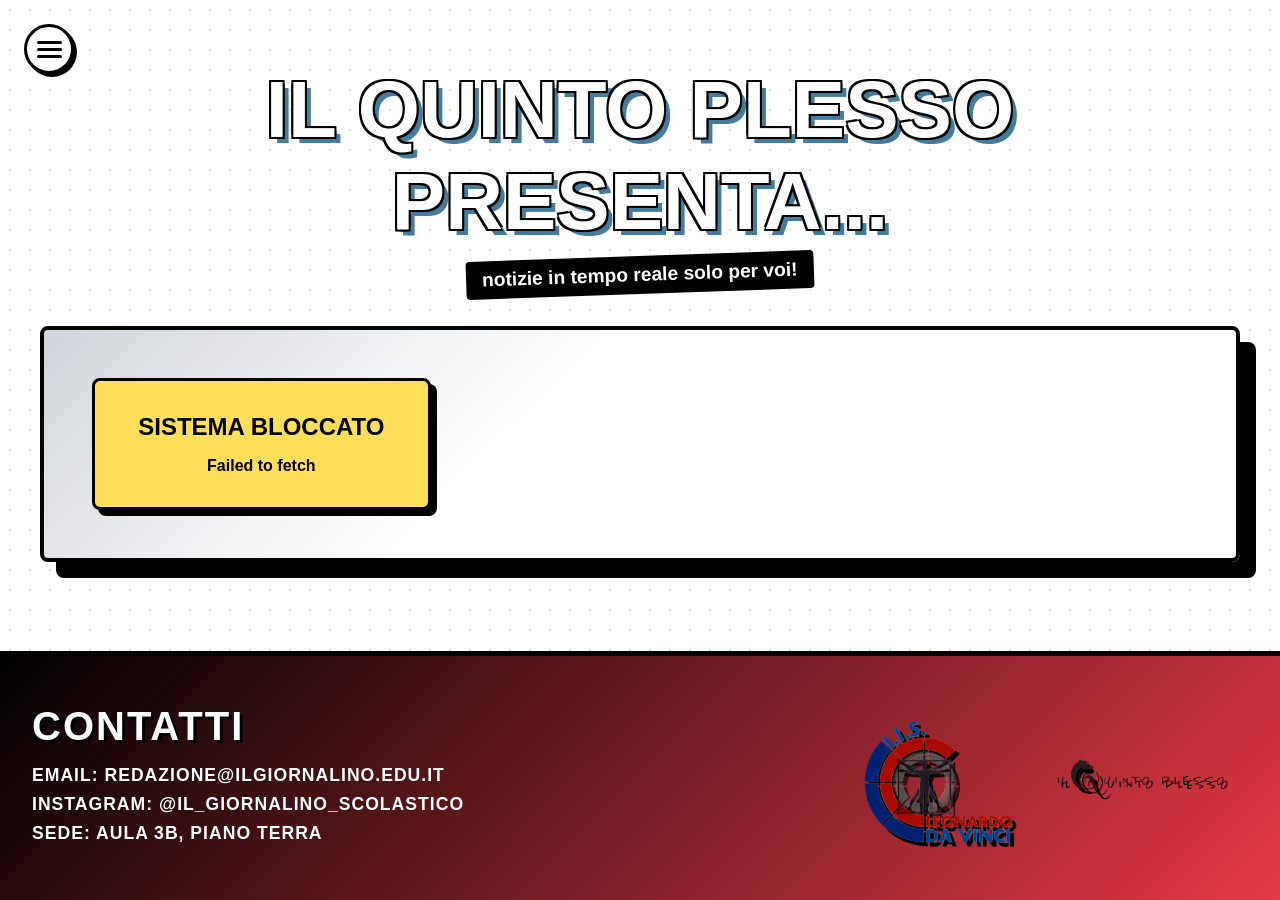
<file: index.html>
<!DOCTYPE html>
<html lang="it">
<head>
    <meta charset="UTF-8">
    <meta name="viewport" content="width=device-width, initial-scale=1.0">
    <title>Il Quinto Plesso</title>
    <link rel="icon" type="image/png" href="/assets/logoGiornalino.png">
    <link rel="manifest" href="manifest.json">
    <meta name="theme-color" content="#e53e3e">
    <link href="/assets/logoGiornalino.png" rel="stylesheet">
    <link rel="stylesheet" href="css/style.css">
</head>
<body>

    <button id="btn-menu" class="hamburger">
        <span class="linea"></span>
        <span class="linea"></span>
        <span class="linea"></span>
    </button>

    <nav id="menu-laterale" class="sidebar">
        <button id="btn-chiudi" class="chiudi-menu">&times;</button>
        <ul>
            <li><a href="index.html">HOME</a></li>
            <li><a href="galleria.html">GALLERIA</a></li>
            <li><a href="#">CHI SIAMO</a></li>
        </ul>
    </nav>

    <header class="slide-down">
        <h1>il quinto plesso presenta...</h1>
        <h2>notizie in tempo reale solo per voi!</h2>
    </header>

   <main id="lista-articoli" class="griglia-dinamica">
        <h2 style="text-align:center; padding: 2rem;">Caricamento articoli...</h2>
    </main>
    
    <script src="js/app.js"></script>
    <footer class="footer-strada">
        <div class="footer-sinistra">
            <h3>CONTATTI</h3>
            <p>Email: redazione@ilgiornalino.edu.it</p>
            <p>Instagram: @il_giornalino_scolastico</p>
            <p>Sede: Aula 3B, Piano Terra</p>
        </div>
        <div class="footer-destra">
            <img src="assets/logoScuola.png" alt="Logo Scuola">
            <img src="assets/logoGiornalino.png" alt="Logo Giornalino">
        </div>
    </footer>
</body>
</html>
</file>
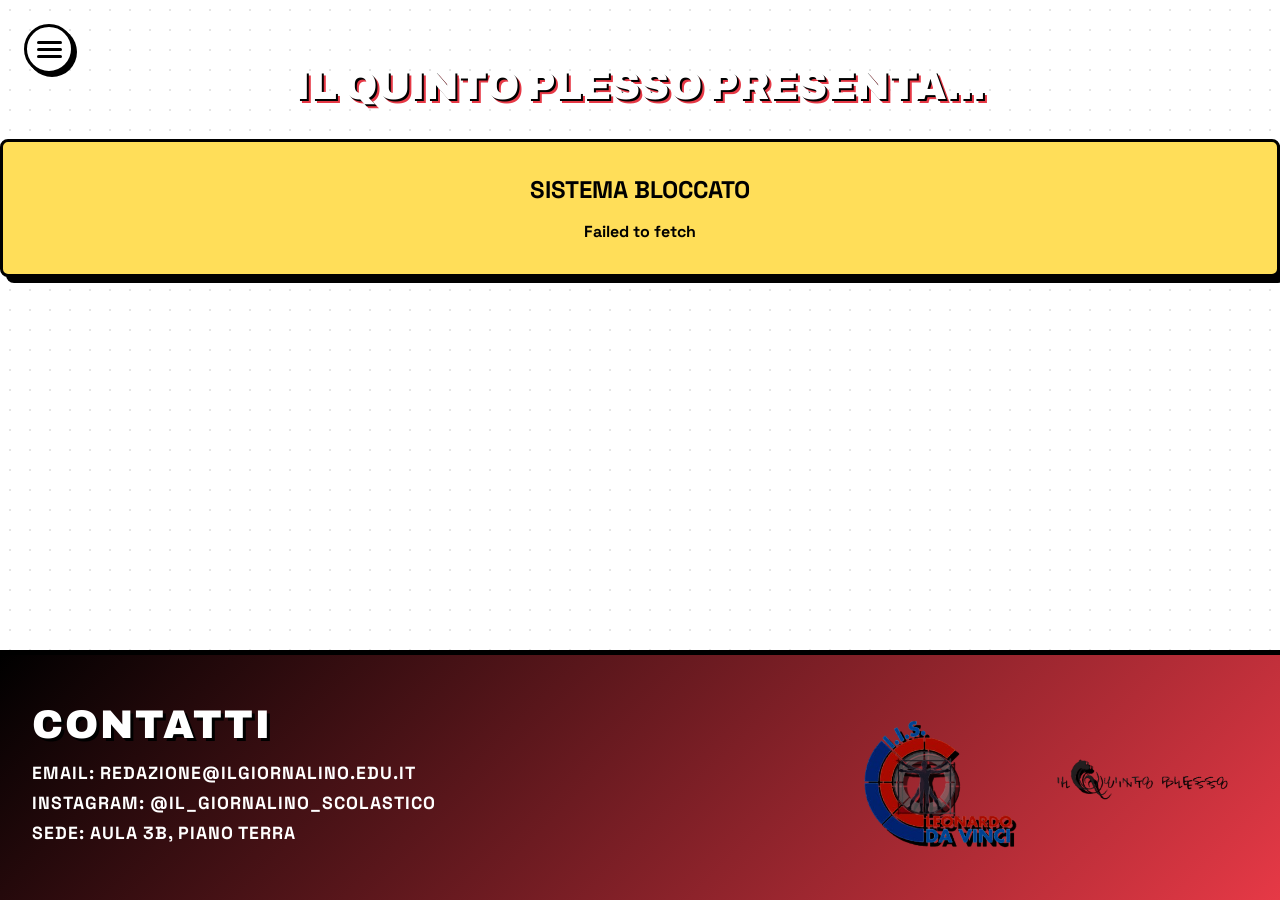
<file: articolo.html>
<!DOCTYPE html>
<html lang="it">
<head>
    <meta charset="UTF-8">
    <meta name="viewport" content="width=device-width, initial-scale=1.0">
    <title>Leggi Articolo</title>
    <link href="/assets/logoGiornalino.png" rel="stylesheet">
    <link href="https://fonts.googleapis.com/css2?family=Archivo:wght@400;800;900&family=Space+Grotesk:wght@400;700&display=swap" rel="stylesheet">
    <link rel="manifest" href="manifest.json">
    <meta name="theme-color" content="#e53e3e">
    <link rel="stylesheet" href="css/style.css">
</head>
<body>

    <button id="btn-menu" class="hamburger">
        <span class="linea"></span>
        <span class="linea"></span>
        <span class="linea"></span>
    </button>

    <nav id="menu-laterale" class="sidebar">
        <button id="btn-chiudi" class="chiudi-menu">&times;</button>
        <ul>
            <li><a href="index.html">HOME</a></li>
            <li><a href="galleria.html">GALLERIA</a></li>
            <li><a href="#">CHI SIAMO</a></li>
        </ul>
    </nav>

    <header class="slide-down mini-header">
        <h1>il quinto plesso presenta...</h1>
    </header>

    <main id="lista-articoli">
        <article class="pagina-articolo fade-in-up">
            
            <a href="index.html" class="btn-indietro">&larr; INDIETRO</a>

            <div class="header-articolo">
                <h1 id="titolo-singolo" class="titolo-principale">Caricamento...</h1>
                <h2 id="sottotitolo-singolo" class="sottotitolo-principale"></h2>
            </div>
            
            <div class="immagine-principale neo-shadow">
                <img id="immagine-singola" src="" alt="Copertina">
            </div>
            
            <div id="testo-singolo" class="corpo-testo">
                <p>Attendere il caricamento dei dati dal server...</p>
            </div>

        </article>
    </main>

    <script src="js/app.js"></script>
    <footer class="footer-strada">
        <div class="footer-sinistra">
            <h3>CONTATTI</h3>
            <p>Email: redazione@ilgiornalino.edu.it</p>
            <p>Instagram: @il_giornalino_scolastico</p>
            <p>Sede: Aula 3B, Piano Terra</p>
        </div>
        <div class="footer-destra">
           <img src="assets/logoScuola.png" alt="Logo Scuola">
           <img src="assets/logoGiornalino.png" alt="Logo Giornalino">
        </div>
    </footer>
</body>
</html>
</file>
<file: css/style.css>
@keyframes respiroSfondo {
  0% {
    background-color: #ffffff;
  }
  50% {
    background-color: #d1d5db;
  }
  100% {
    background-color: #ffffff;
  }
}
@keyframes fadeInUp {
  from {
    opacity: 0;
    transform: translateY(40px);
  }
  to {
    opacity: 1;
    transform: translateY(0);
  }
}
@keyframes slideDown {
  from {
    opacity: 0;
    transform: translateY(-50px);
  }
  to {
    opacity: 1;
    transform: translateY(0);
  }
}
.fade-in-up {
  animation: fadeInUp 0.6s cubic-bezier(0.16, 1, 0.3, 1) forwards;
}

.slide-down {
  animation: slideDown 0.6s cubic-bezier(0.16, 1, 0.3, 1) forwards;
}

* {
  margin: 0;
  padding: 0;
  box-sizing: border-box;
}

body {
  font-family: "Space Grotesk", sans-serif;
  background-color: #ffffff;
  color: #000000;
  background-image: radial-gradient(rgba(0, 0, 0, 0.1) 1px, transparent 1px);
  background-size: 20px 20px;
  display: flex;
  flex-direction: column;
  min-height: 100vh;
  overflow-x: hidden;
  animation: respiroSfondo 4s infinite ease-in-out;
}

.neo-shadow {
  border: 3px solid #000000;
  box-shadow: 6px 6px 0px #000000;
  border-radius: 8px;
}

.hamburger {
  position: fixed;
  top: 1.5rem;
  left: 1.5rem;
  z-index: 100;
  background: #ffffff;
  border: 3px solid #000000;
  border-radius: 50%;
  width: 50px;
  height: 50px;
  cursor: pointer;
  display: flex;
  flex-direction: column;
  justify-content: center;
  align-items: center;
  gap: 4px;
  box-shadow: 3px 3px 0 #000000;
  transition: transform 0.2s ease, box-shadow 0.2s ease;
}
.hamburger:hover {
  transform: translate(-2px, -2px);
  box-shadow: 5px 5px 0 #000000;
  background: #e63946;
}
.hamburger:active {
  transform: translate(2px, 2px);
  box-shadow: 1px 1px 0 #000000;
}
.hamburger .linea {
  width: 25px;
  height: 3px;
  background: #000000;
  border-radius: 2px;
}

.sidebar {
  position: fixed;
  top: 0;
  left: -100%;
  width: 300px;
  height: 100vh;
  background-color: #1d3557;
  border-right: 4px solid #000000;
  z-index: 1000;
  padding: 2rem;
  transition: left 0.4s cubic-bezier(0.77, 0, 0.175, 1);
}
.sidebar.aperto {
  left: 0;
}
.sidebar .chiudi-menu {
  font-size: 3rem;
  background: none;
  border: none;
  color: #ffffff;
  cursor: pointer;
  float: right;
}
.sidebar ul {
  list-style: none;
  margin-top: 5rem;
  clear: both;
}
.sidebar ul li {
  margin-bottom: 2rem;
}
.sidebar ul li a {
  font-family: "Archivo", sans-serif;
  font-size: 2rem;
  font-weight: 900;
  color: #ffffff;
  text-decoration: none;
  display: block;
  transition: transform 0.2s ease, color 0.2s ease;
}
.sidebar ul li a:hover {
  transform: translateX(15px) skewX(-5deg);
  color: #e63946;
}

header {
  text-align: center;
  padding: 4rem 1rem 2rem 1rem;
}
header h1 {
  font-family: "Archivo", sans-serif;
  font-weight: 900;
  font-size: clamp(3rem, 8vw, 5rem);
  text-transform: uppercase;
  color: #ffffff;
  text-shadow: -2px -2px 0 #000000, 2px -2px 0 #000000, -2px 2px 0 #000000, 2px 2px 0 #000000, 6px 6px 0 #457b9d;
  margin-bottom: 0.5rem;
}
header h2 {
  font-size: 1.2rem;
  font-weight: 700;
  background: #000000;
  color: #ffffff;
  display: inline-block;
  padding: 0.5rem 1rem;
  border-radius: 4px;
  transform: rotate(-2deg);
}
header.mini-header h1 {
  font-size: 2.5rem;
  text-shadow: 2px 2px 0 #000000, 4px 4px 0 #e63946;
  margin-bottom: 0;
}

.card-articolo {
  border: 3px solid #000000;
  box-shadow: 6px 6px 0px #000000;
  border-radius: 8px;
  background: #ffffff;
  display: flex;
  flex-direction: column;
  transition: transform 0.3s ease, box-shadow 0.3s ease;
  opacity: 0;
}
.card-articolo:hover {
  transform: translateY(-5px);
  box-shadow: 10px 10px 0px #000000;
}
.card-articolo .immagine-articolo {
  width: 100%;
  border-bottom: 3px solid #000000;
  overflow: hidden;
}
.card-articolo .immagine-articolo img {
  width: 100%;
  height: 220px;
  -o-object-fit: cover;
     object-fit: cover;
  display: block;
  transition: transform 0.5s ease;
}
.card-articolo .immagine-articolo:hover img {
  transform: scale(1.05);
}
.card-articolo .contenuto-articolo {
  padding: 1.5rem;
  display: flex;
  flex-direction: column;
  justify-content: space-between;
  height: 100%;
}
.card-articolo .contenuto-articolo .titolo-articolo {
  font-family: "Archivo", sans-serif;
  font-size: 1.8rem;
  font-weight: 800;
  margin-bottom: 1rem;
  line-height: 1.1;
}
.card-articolo .contenuto-articolo .testo-articolo {
  font-size: 1.1rem;
  margin-bottom: 1.5rem;
  flex-grow: 1;
}
.card-articolo .contenuto-articolo .leggi-tutto {
  align-self: flex-start;
  display: inline-block;
  padding: 0.8rem 1.5rem;
  background: #e63946;
  color: #ffffff;
  font-weight: 700;
  text-decoration: none;
  border: 3px solid #000000;
  box-shadow: 6px 6px 0px #000000;
  border-radius: 8px;
  box-shadow: 3px 3px 0 #000000;
  transition: all 0.2s ease;
}
.card-articolo .contenuto-articolo .leggi-tutto:hover {
  background: #1d3557;
  transform: translate(-2px, -2px);
  box-shadow: 5px 5px 0 #000000;
}

.pagina-articolo {
  background: #ffffff;
  border: 3px solid #000000;
  box-shadow: 6px 6px 0px #000000;
  border-radius: 8px;
  padding: 3rem;
  width: 95%;
  max-width: 10000px;
  margin: 0 auto 4rem auto;
  opacity: 0;
}
.pagina-articolo::after {
  content: "";
  display: table;
  clear: both;
}
.pagina-articolo .btn-indietro {
  display: inline-block;
  margin-bottom: 2rem;
  font-weight: 700;
  color: #000000;
  text-decoration: none;
  background: #ffffff;
  padding: 0.5rem 1rem;
  border: 2px solid #000000;
  border-radius: 4px;
  box-shadow: 2px 2px 0 #000000;
  transition: all 0.2s ease;
}
.pagina-articolo .btn-indietro:hover {
  transform: translate(-2px, -2px);
  box-shadow: 4px 4px 0 #000000;
  background: #e63946;
  color: #ffffff;
}
.pagina-articolo .header-articolo {
  text-align: center;
  margin-bottom: 3rem;
  clear: both;
}
.pagina-articolo .titolo-principale {
  font-family: "Archivo", sans-serif;
  font-size: 3.5rem;
  font-weight: 900;
  line-height: 1;
  margin-bottom: 1rem;
  text-transform: uppercase;
}
.pagina-articolo .sottotitolo-principale {
  font-size: 1.4rem;
  color: #4b5563;
}
.pagina-articolo .immagine-principale {
  float: left;
  max-width: 45%;
  margin-right: 2.5rem;
  margin-bottom: 1.5rem;
  border: 3px solid #000000;
  border-radius: 4px;
}
@media (max-width: 768px) {
  .pagina-articolo .immagine-principale {
    float: none;
    max-width: 100%;
    margin-right: 0;
  }
}
.pagina-articolo .immagine-principale img {
  width: 100%;
  max-height: 500px;
  -o-object-fit: cover;
     object-fit: cover;
  display: block;
}
.pagina-articolo .corpo-testo {
  font-size: 1.2rem;
  line-height: 1.8;
  text-align: justify;
}
.pagina-articolo .corpo-testo p {
  margin-bottom: 1.5rem;
}
.pagina-articolo .corpo-testo p:first-of-type::first-letter {
  float: left;
  font-family: "Archivo", sans-serif;
  font-weight: 900;
  font-size: 4.5rem;
  line-height: 0.8;
  margin-right: 12px;
  margin-top: 5px;
  color: #e63946;
  text-shadow: 2px 2px 0 #000000;
}

.griglia-dinamica {
  display: grid;
  grid-template-columns: 1fr;
  gap: 2.5rem;
  width: 95%;
  max-width: 1200px;
  margin: 0 auto 4rem auto;
  background: linear-gradient(135deg, #d1d5db 0%, #ffffff 40%);
  border: 4px solid #000000;
  box-shadow: 16px 16px 0px #000000;
  border-radius: 8px;
  padding: 1.5rem;
}
@media (min-width: 768px) {
  .griglia-dinamica {
    grid-template-columns: repeat(2, 1fr);
    padding: 3rem;
  }
}
@media (min-width: 1024px) {
  .griglia-dinamica {
    grid-template-columns: repeat(3, 1fr);
  }
  .griglia-dinamica .card-articolo:first-child {
    grid-column: 1/-1;
    flex-direction: row;
  }
  .griglia-dinamica .card-articolo:first-child .immagine-articolo {
    flex: 1.5;
    border-bottom: none;
    border-right: 3px solid #000000;
  }
  .griglia-dinamica .card-articolo:first-child .immagine-articolo img {
    height: 400px;
  }
  .griglia-dinamica .card-articolo:first-child .contenuto-articolo {
    flex: 1;
    padding: 3rem;
    justify-content: center;
  }
  .griglia-dinamica .card-articolo:first-child .contenuto-articolo .titolo-articolo {
    font-size: 3.5rem;
  }
  .griglia-dinamica .card-articolo:first-child .contenuto-articolo .testo-articolo {
    font-size: 1.3rem;
  }
  .griglia-dinamica .card-articolo:first-child .contenuto-articolo .leggi-tutto {
    align-self: flex-start;
    font-size: 1.2rem;
    margin-top: 1rem;
  }
}

.footer-strada {
  background: linear-gradient(135deg, #000000 0%, #e63946 100%);
  border-top: 5px solid #000000;
  padding: 3rem 2rem;
  color: #ffffff;
  display: flex;
  flex-direction: column;
  gap: 3rem;
  margin-top: auto;
}
@media (min-width: 768px) {
  .footer-strada {
    flex-direction: row;
    justify-content: space-between;
    align-items: center;
  }
}
.footer-strada .footer-sinistra h3 {
  font-family: "Archivo", sans-serif;
  font-size: 2.5rem;
  font-weight: 900;
  text-transform: uppercase;
  letter-spacing: 2px;
  margin-bottom: 1rem;
  text-shadow: 3px 3px 0px #000000;
}
.footer-strada .footer-sinistra p {
  font-family: "Space Grotesk", sans-serif;
  font-size: 1.1rem;
  font-weight: 700;
  margin-bottom: 0.5rem;
  text-transform: uppercase;
  letter-spacing: 1px;
}
.footer-strada .footer-destra {
  display: flex;
  gap: 2rem;
  align-items: center;
}
.footer-strada .footer-destra img {
  height: 140px;
  width: auto;
  filter: drop-shadow(4px 4px 0px #000000);
  transition: transform 0.2s ease;
}
.footer-strada .footer-destra img:hover {
  transform: translate(-2px, -2px) scale(1.1);
}

.pagina-galleria {
  width: 95%;
  max-width: 1000px;
  margin: 3rem auto 6rem auto;
  text-align: center;
}

.titolo-galleria {
  font-family: "Archivo", sans-serif;
  font-size: 4rem;
  text-transform: uppercase;
  margin-bottom: 3rem;
  text-shadow: 4px 4px 0 #000000;
}
@media (max-width: 768px) {
  .titolo-galleria {
    font-size: 2.2rem;
    word-wrap: break-word;
  }
}

.carosello-container {
  background: #ffffff;
  border: 4px solid #000000;
  box-shadow: 16px 16px 0 #000000;
  border-radius: 8px;
  padding: 2rem;
  position: relative;
  display: flex;
  align-items: center;
  justify-content: center;
  flex-wrap: wrap;
}

@media (max-width: 768px) {
  .carosello-container {
    padding: 1rem;
  }
  #btn-prev {
    left: -10px;
  }
  #btn-next {
    right: -10px;
  }
  .btn-freccia {
    width: 45px;
    height: 45px;
    font-size: 1.5rem;
  }
}
.cornice-immagine {
  width: 100%;
  max-width: 800px;
  border: 4px solid #000000;
  margin-bottom: 1.5rem;
  background: #000;
}
.cornice-immagine img {
  width: 100%;
  display: block;
  max-height: 550px;
  -o-object-fit: contain;
     object-fit: contain;
}

.btn-freccia {
  position: absolute;
  top: 45%;
  transform: translateY(-50%);
  background: #e63946;
  color: #ffffff;
  border: 4px solid #000000;
  font-family: "Archivo", sans-serif;
  font-size: 3rem;
  font-weight: 900;
  width: 70px;
  height: 70px;
  cursor: pointer;
  box-shadow: 6px 6px 0 #000000;
  transition: all 0.1s ease;
  z-index: 10;
}
.btn-freccia:hover {
  background: #ffffff;
  color: #e63946;
  transform: translateY(-50%) translate(-2px, -2px);
  box-shadow: 8px 8px 0 #000000;
}
.btn-freccia:active {
  transform: translateY(-50%) translate(4px, 4px);
  box-shadow: 0px 0px 0 #000000;
}

#btn-prev {
  left: -35px;
}

#btn-next {
  right: -35px;
}

@media (max-width: 768px) {
  #btn-prev {
    left: 10px;
  }
  #btn-next {
    right: 10px;
  }
  .btn-freccia {
    width: 50px;
    height: 50px;
    font-size: 2rem;
  }
}
.didascalia-foto {
  width: 100%;
  font-family: "Space Grotesk", sans-serif;
  font-size: 1.3rem;
  font-weight: 700;
  padding: 1rem;
  background: #f4f4f5;
  border: 3px solid #000000;
  text-transform: uppercase;
}

@media (max-width: 768px) {
  body {
    font-size: 1rem;
  }
  .titolo-principale,
  .titolo-galleria {
    font-size: 2rem !important;
    text-align: center;
    word-wrap: break-word;
    letter-spacing: 0.5px;
  }
  .sottotitolo-principale {
    font-size: 1rem !important;
  }
  main,
  .pagina-articolo,
  .pagina-galleria,
  .griglia-dinamica {
    padding: 1rem !important;
  }
  .carosello-container {
    padding: 1rem;
  }
  #btn-prev {
    left: 0px !important;
  }
  #btn-next {
    right: 0px !important;
  }
  .btn-freccia {
    width: 45px;
    height: 45px;
    font-size: 1.5rem;
  }
  .didascalia-foto {
    font-size: 1.1rem !important;
  }
  .footer-strada {
    flex-direction: column;
    text-align: center;
    padding: 2rem 1rem !important;
  }
  .footer-strada .footer-sinistra h3 {
    font-size: 1.8rem;
  }
  .footer-strada .footer-sinistra p {
    font-size: 1rem;
  }
  .footer-strada .footer-destra {
    margin-top: 2rem;
    justify-content: center;
    gap: 1rem;
  }
  .footer-strada .footer-destra img {
    height: 70px;
  }
}/*# sourceMappingURL=style.css.map */
</file>
